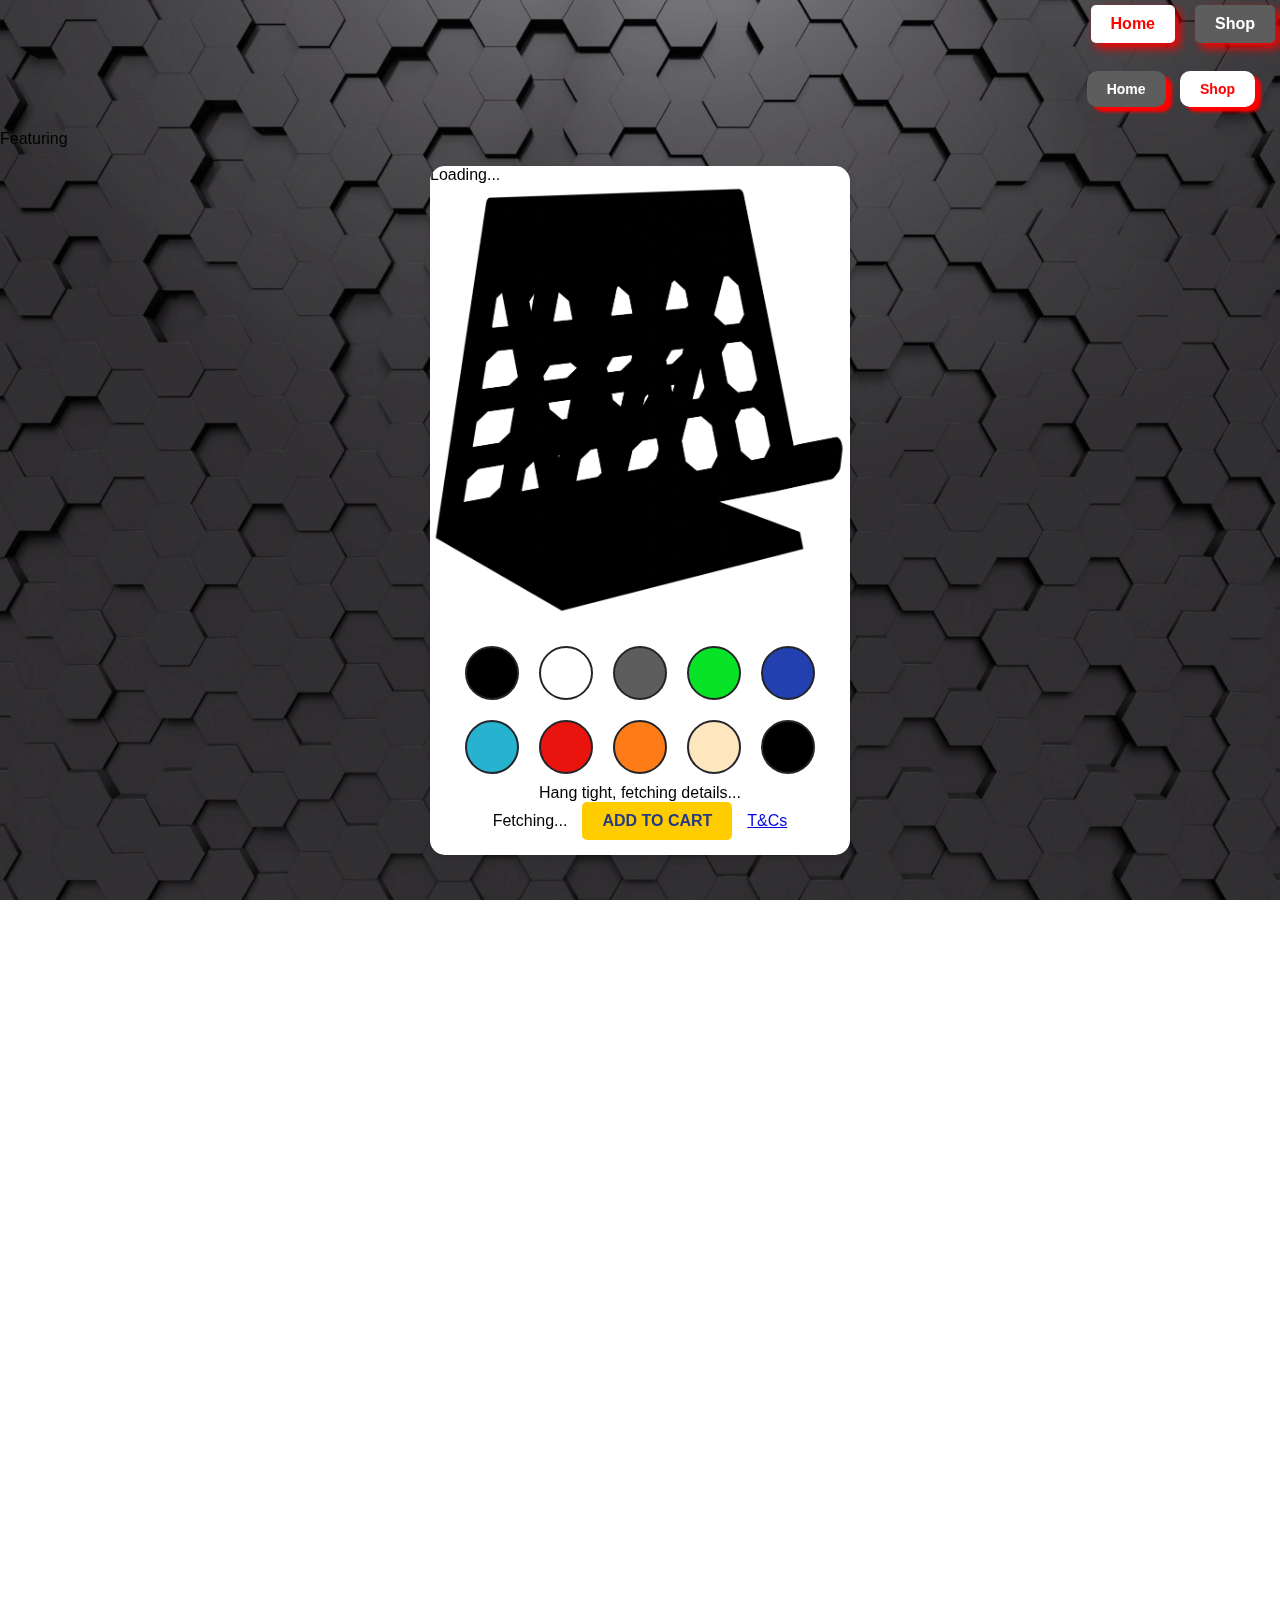
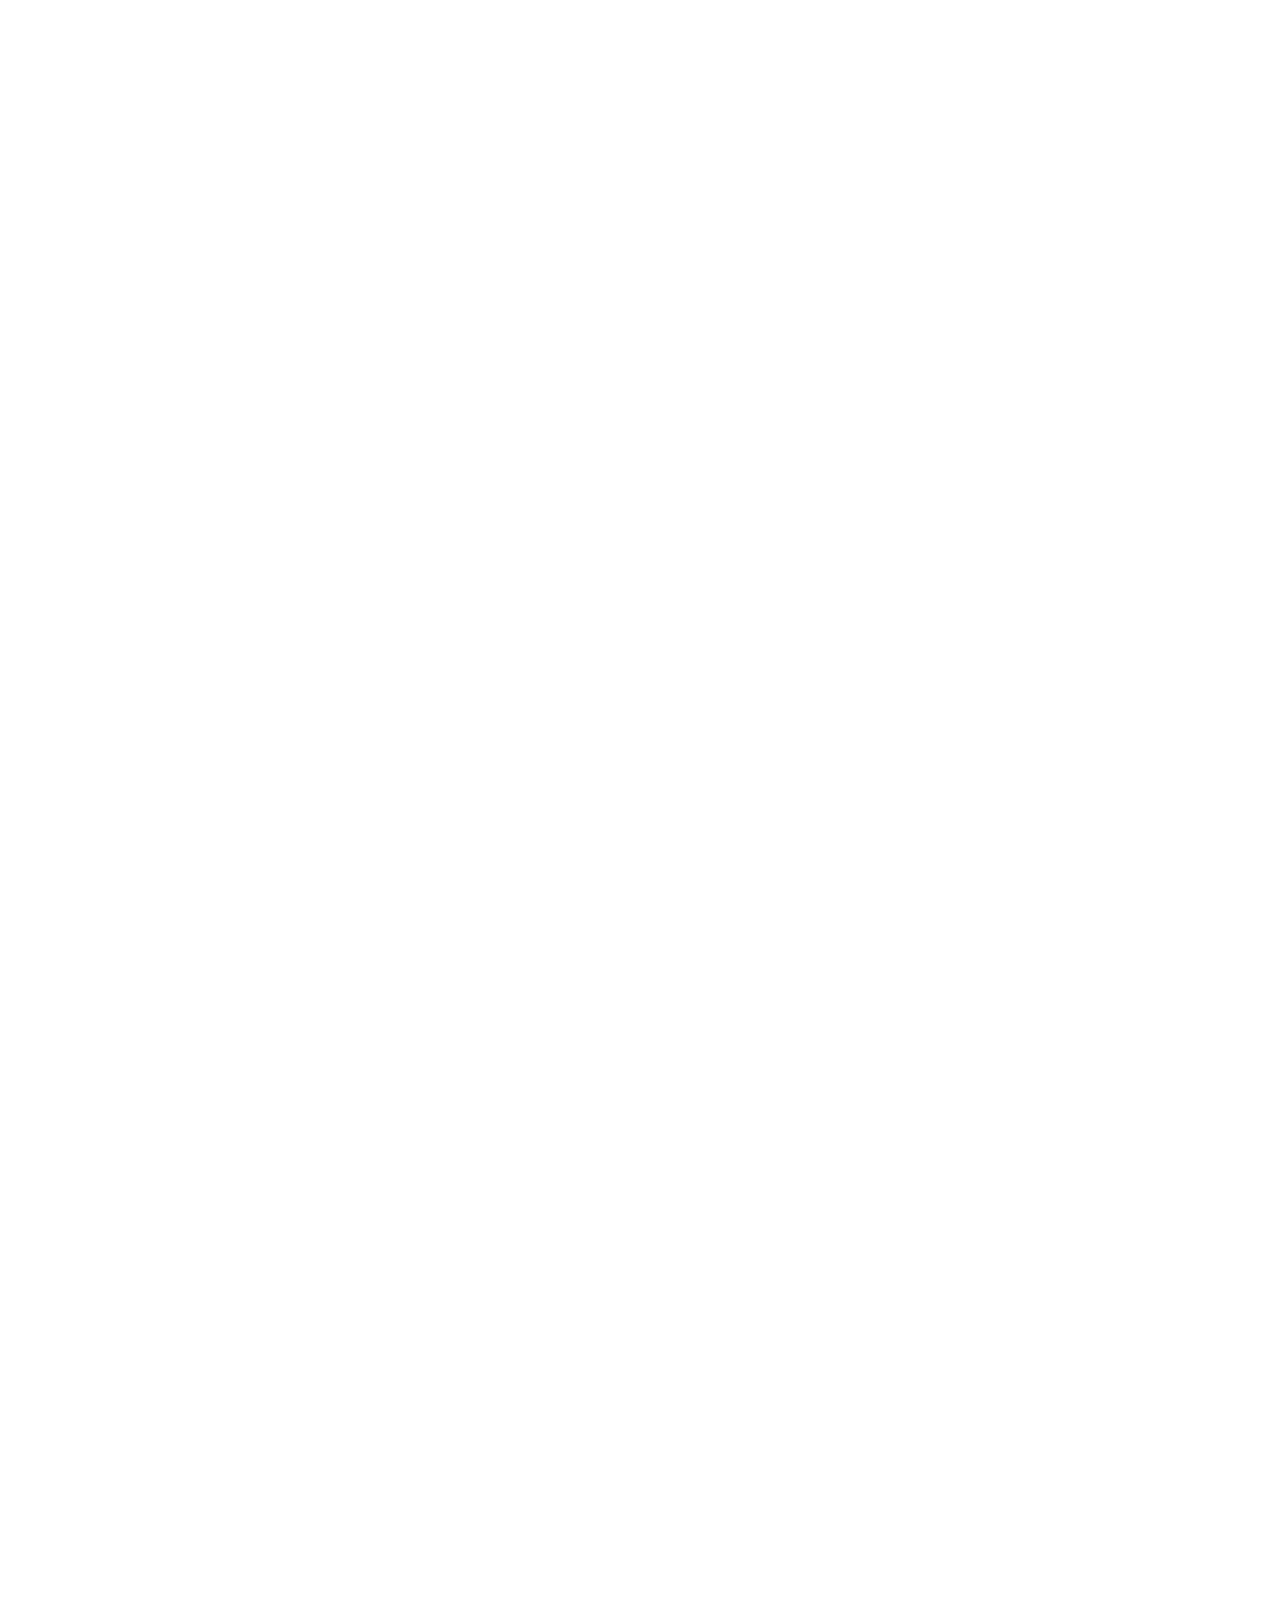
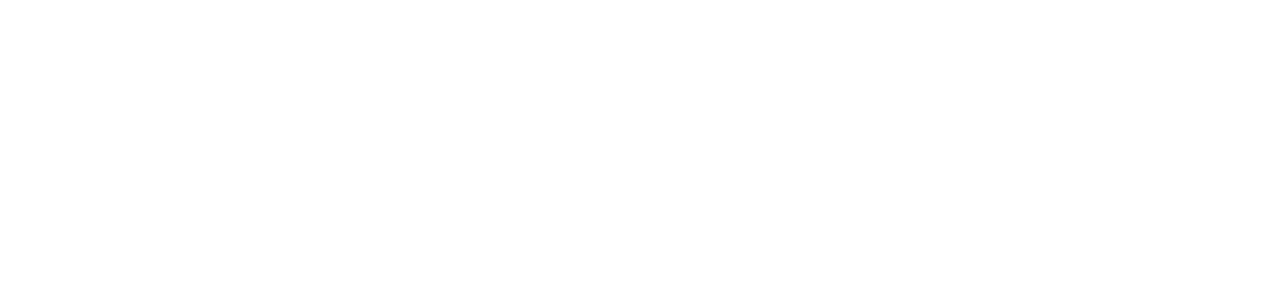
<file: index.html>
<!DOCTYPE html>
<html>

<head>
  <meta charset="utf-8">
  <title>Shop | Dónal Ó Gaora</title>
  <script async src="https://www.googletagmanager.com/gtag/js?id=G-5T6LYNY6K9"></script>
  <script>
    window.dataLayer = window.dataLayer || [];
    function gtag(){dataLayer.push(arguments);}
    gtag('js', new Date());
    gtag('config', 'G-5T6LYNY6K9');
  </script>
  <link href="style.css" rel="stylesheet" type="text/css" />
  <meta name="description" content="Explore Dónal Ó Gaora’s online shop">
  <meta name="keywords" content="Dónal Ó Gaora, donalogaora, online shop, email, PayPal, 3D prints, 3D printed, custom, postage, delivery">
  <meta name="author" content="Dónal Ó Gaora">
  <meta name="viewport" content="width=device-width, initial-scale=1.0">
  <meta property="og:title" content="Shop | Dónal Ó Gaora">
  <meta property="og:description" content="Explore Dónal Ó Gaora’s online shop.">
  <meta property="og:image" content="https://shop.donalogaora.com/assets/dog.webp">
  <meta property="og:url" content="https://shop.donalogaora.com">
  <meta property="og:type" content="website">
  <meta name="twitter:card" content="summary_large_image">
  <meta name="twitter:title" content="Shop | Dónal Ó Gaora">
  <meta name="twitter:description" content="Find all of Dónal Ó Gaora’s 3D printed products in one place.">
  <meta name="twitter:image" content="https://shop.donalogaora.com/assets/dog.webp">
  <link rel="canonical" href="https://shop.donalogaora.com">
  <link rel="apple-touch-icon" sizes="180x180" href="/assets/favicon.ico/apple-touch-icon.png">
  <link rel="icon" type="image/png" sizes="32x32" href="assets/favicon.ico/favicon-32x32.png">
  <link rel="icon" type="image/png" sizes="16x16" href="assets/favicon.ico/favicon-16x16.png">
  <link rel="manifest" href="assets/favicon.ico/site.webmanifest">
  <link rel="icon" href="assets/favicon.ico/favicon.ico" type="image/x-icon">
</head>

<body>


  <div class="nav-wrapper">
    <ul class="nav-list">
      <li id="cart-nav-item" class="nav-item hidden">
        <a href="https://shop.donalogaora.com/checkout" class="nav-link">
          Cart (<span id="cart-count">0</span>)
        </a>
      </li>
      <li class="nav-item">
        <a href="https://shop.donalogaora.com" class="page-button">Shop</a>
      </li>
      <li class="nav-item">
        <a href="https://www.donalogaora.com" class="nav-link">Home</a>
      </li>
    </ul>
  </div>
  <br>
  
		<ul class="nav-bar">
			<li>
				<a href="https://www.donalogaora.com" class="page-current">Home</a>
			</li>
			<li>
				<a href="https://shop.donalogaora.com" class="page-other">Shop</a>
			</li>
			<li id="cart-nav-item" class="nav-item hidden">
				<a href="https://shop.donalogaora.com/checkout" class="page-other">
				Cart (<span id="cart-count">0</span>)
				</a>
			</li>
		</ul>
	  <br>
  
  
  <!--<page-title>Just Launched!</page-title>-->
  <page-title>Featuring</page-title>
  <br><br>
  <div class="shop-card" data-product-id="1A">
    <div class="shop-card-title" data-product-id="1A" data-field="product_name">Loading...</div>
    
    <div class="carousel">
      <img src="assets/shop/blank_universal_phone_stand.webp" alt="Phone Stand" class="shop-card-image">
    </div>

    <!-- Remove Color Button (hidden by default) -->
    <button class="remove-selection-btn" data-product-id="1A" style="display: none;">Remove Colour Selection</button>
	  
    <div class="shop-card-content">
      <div class="circle-container" data-product-id="1A">
        <!--Neutrals-->
	<div class="circle" style="background-color: #000000;" data-color="black"></div>
	<div class="circle" style="background-color: #ffffff;" data-color="white"></div>
	<div class="circle" style="background-color: #5d5d5d;" data-color="space_grey"></div>
	<!--
	<div class="circle" style="background-color: #8f949b;" data-color="grey"></div>
	<div class="circle" style="background-color: #e9e9e7;" data-color="clear"></div>
	<!--Cools-->
	<div class="circle" style="background-color: #08e327;" data-color="neon_green"></div>
  <!--
	<div class="circle" style="background-color: #1abc83;" data-color="sea_green"></div>
	-->
	<div class="circle" style="background-color: #2240af;" data-color="dark_blue"></div>
      </div>
      <div class="circle-container" data-product-id="1A">
	<div class="circle" style="background-color: #27b2d0;" data-color="sky_blue"></div>
	<!--
	<div class="circle" style="background-color: #603ba0;" data-color="purple">></div>
	<div class="circle" style="background-color: #f9b0bd;" data-color="pink"></div>
	<!--Warms-->
	<div class="circle" style="background-color: #ea140e;" data-color="red"></div>
	<div class="circle" style="background-color: #fd7c18;" data-color="orange"></div>
	<!--
	<div class="circle" style="background-color: #f6d701;" data-color="yellow"></div>
	<div class="circle" style="background-color: #9e6a4b;" data-color="brown"></div>
	<div class="circle" style="background-color: #b19870;" data-color="wood_colour"></div>
	-->
	<div class="circle" style="background-color: #fee7bf;" data-color="beige"></div>
	<div class="circle" style="background-color: #000000;" data-color="black_petg"></div>
      </div> 
    
      <div class="shop-card-description" data-product-id="1A" data-field="description">Hang tight, fetching details...</div>
      
      <div class="shop-price-and-button">
        <div class="shop-money-tag" data-product-id="1A" data-field="price">Fetching...</div>
        <button class="shop-order-button" data-product-id="1A">Add to cart</button>
        <a href="https://shop.donalogaora.com/terms-and-conditions" class="shop-tc-text" target="_blank" rel="noopener noreferrer">T&Cs</a>
      </div>
    </div>
  </div>
  <br><br><br>
  <page-title>New Product</page-title>
  <br><br>
  <!-- AquaDry Soap Cradle Section -->
  <div class="shop-card" data-product-id="2A">
    <div class="shop-card-title" data-product-id="2A" data-field="product_name">Loading...</div>
    
    <div class="carousel">
      <img src="assets/shop/blank_aquadry_soap_cradle.webp" alt="Soap Cradle" class="shop-card-image">
    </div>

    <!-- Remove Color Button (hidden by default) -->
    <button class="remove-selection-btn" data-product-id="2A" style="display: none;">Remove Colour Selection</button>
  
    <div class="shop-card-content">
      <div class="circle-container" data-product-id="2A">
        <!--Neutrals-->
	<div class="circle" style="background-color: #000000;" data-color="black"></div>
	<div class="circle" style="background-color: #ffffff;" data-color="white"></div>
	<div class="circle" style="background-color: #5d5d5d;" data-color="space_grey"></div>
	<!--
	<div class="circle" style="background-color: #8f949b;" data-color="grey"></div>
	<div class="circle" style="background-color: #e9e9e7;" data-color="clear"></div>
	<!--Cools-->
	<div class="circle" style="background-color: #08e327;" data-color="neon_green"></div>
  <!--
	<div class="circle" style="background-color: #1abc83;" data-color="sea_green"></div>
	-->
	<div class="circle" style="background-color: #2240af;" data-color="dark_blue"></div>
      </div>
      <div class="circle-container" data-product-id="2A">
	<div class="circle" style="background-color: #27b2d0;" data-color="sky_blue"></div>
	<!--
	<div class="circle" style="background-color: #603ba0;" data-color="purple">></div>
	<div class="circle" style="background-color: #f9b0bd;" data-color="pink"></div>
	<!--Warms-->
	<div class="circle" style="background-color: #ea140e;" data-color="red"></div>
	<div class="circle" style="background-color: #fd7c18;" data-color="orange"></div>
	<!--
	<div class="circle" style="background-color: #f6d701;" data-color="yellow"></div>
	<div class="circle" style="background-color: #9e6a4b;" data-color="brown"></div>
	<div class="circle" style="background-color: #b19870;" data-color="wood_colour"></div>
	-->
	<div class="circle" style="background-color: #fee7bf;" data-color="beige"></div>
      </div>
   
      <div class="shop-card-description" data-product-id="2A" data-field="description">Hang tight, fetching details...</div>
      
      <div class="shop-price-and-button">
        <div class="shop-money-tag" data-product-id="2A" data-field="price">Fetching...</div>
        <button class="shop-order-button" data-product-id="2A">Add to cart</button>
        <a href="https://shop.donalogaora.com/terms-and-conditions" class="shop-tc-text" target="_blank" rel="noopener noreferrer">T&Cs</a>
      </div>
    </div>
  </div>
  <br><br><br>
    <!-- AquaDry Soap Cradle Section -->
  <div class="shop-card" data-product-id="3A">
    <div class="shop-card-title" data-product-id="3A" data-field="product_name">Loading...</div>
    
    <div class="carousel">
      <img src="assets/shop/blank_securefit_hose-arm_clip_adapter_for_miele_wide_upholstery_nozzle.webp" alt="Soap Cradle" class="shop-card-image">
    </div>

    <!-- Remove Color Button (hidden by default) -->
    <button class="remove-selection-btn" data-product-id="3A" style="display: none;">Remove Colour Selection</button>
  
    <div class="shop-card-content">
      <div class="circle-container" data-product-id="3A">
        <!--Neutrals-->
	<div class="circle" style="background-color: #000000;" data-color="black"></div>
	<div class="circle" style="background-color: #ffffff;" data-color="white"></div>
	<div class="circle" style="background-color: #5d5d5d;" data-color="space_grey"></div>
	<!--
	<div class="circle" style="background-color: #8f949b;" data-color="grey"></div>
	<div class="circle" style="background-color: #e9e9e7;" data-color="clear"></div>
	<!--Cools-->
	<div class="circle" style="background-color: #08e327;" data-color="neon_green"></div>
  <!--
	<div class="circle" style="background-color: #1abc83;" data-color="sea_green"></div>
	-->
	<div class="circle" style="background-color: #2240af;" data-color="dark_blue"></div>
      </div>
      <div class="circle-container" data-product-id="3A">
	<div class="circle" style="background-color: #27b2d0;" data-color="sky_blue"></div>
	<!--
	<div class="circle" style="background-color: #603ba0;" data-color="purple">></div>
	<div class="circle" style="background-color: #f9b0bd;" data-color="pink"></div>
	<!--Warms-->
	<div class="circle" style="background-color: #ea140e;" data-color="red"></div>
	<div class="circle" style="background-color: #fd7c18;" data-color="orange"></div>
	<!--
	<div class="circle" style="background-color: #f6d701;" data-color="yellow"></div>
	<div class="circle" style="background-color: #9e6a4b;" data-color="brown"></div>
	<div class="circle" style="background-color: #b19870;" data-color="wood_colour"></div>
	-->
	<div class="circle" style="background-color: #fee7bf;" data-color="beige"></div>
      </div>  
  
      <div class="shop-card-description" data-product-id="3A" data-field="description">Hang tight, fetching details...</div>
      
      <div class="shop-price-and-button">
        <div class="shop-money-tag" data-product-id="3A" data-field="price">Fetching...</div>
        <button class="shop-order-button" data-product-id="3A">Add to cart</button>
        <a href="https://shop.donalogaora.com/terms-and-conditions" class="shop-tc-text" target="_blank" rel="noopener noreferrer">T&Cs</a>
      </div>
    </div>
  </div>
  <br><br><br>
  <page-title>Custom Orders</page-title>
  <br><br>
  <div class="shop-card_2">
      <div class="shop-card-title_2">
          Custom 3D Modeling
      </div>
      <img 
          src="assets/shop/custom_3d_modeling_preview.png" 
          alt="Custom 3D Printed Order Preview" 
          class="shop-card-image_2">
      <div class="shop-card-content_2">
          <div class="shop-price-and-button_2">
              <!-- Button for Quote Request -->
              <button 
                  class="shop-order-button_2" 
                  id="shop-order-button" 
                  onclick="window.location.href='mailto:shop@donalogaora.com?subject=Custom 3D Modeling Order Request'">
                  Get a Quote
              </button>
              <!-- Link to Terms and Conditions -->
              <a 
                  href="https://shop.donalogaora.com/terms-and-conditions" 
                  class="shop-tc-text_2" 
                  target="_blank" 
                  rel="noopener noreferrer">
                  T&Cs
              </a>
          </div>
          <!-- Fallback Option Below Quote & T&C Buttons -->
          <div class="shop-card-description">
              If the button doesn’t work, you can reach us through <strong>shop@donalogaora.com</strong>.
          </div>
      </div>
  </div>
  <br><br>
  <div class="shop-card_2">
      <div class="shop-card-title_2">
          Custom 3D Printing
      </div>
      <img 
          src="assets/shop/custom_3d_printing_preview.png" 
          alt="Custom 3D Printed Order Preview" 
          class="shop-card-image_2">
      <div class="shop-card-content_2">
          <div class="shop-price-and-button_2">
              <!-- Button for Quote Request -->
              <button 
                  class="shop-order-button_2" 
                  id="shop-order-button" 
                  onclick="window.location.href='mailto:shop@donalogaora.com?subject=Custom 3D Printing Order Request'">
                  Get a Quote
              </button>
              <!-- Link to Terms and Conditions -->
              <a 
                  href="https://shop.donalogaora.com/terms-and-conditions" 
                  class="shop-tc-text_2" 
                  target="_blank" 
                  rel="noopener noreferrer">
                  T&Cs
              </a>
          </div>
          <!-- Fallback Option Below Quote & T&C Buttons -->
          <div class="shop-card-description">
              If the button doesn’t work, you can reach us through <strong>shop@donalogaora.com</strong>.
          </div>
      </div>
  </div>
  <br><br><br><br><br><br>
  <tandcfooter>
     <span class="footer-text">shop.donalogaora.com </span>
        <a href="https://shop.donalogaora.com/terms-and-conditions" class="footer-tc-text" target="_blank" rel="noopener noreferrer">T&Cs</a><br>
     <span class="footer-text">© 2025 
        <a href="https://www.github.com/donalogaora" class="designer" target="_blank">Dónal Ó Gaora</a>. All Rights Reserved.
     </span><br>
     <span class="footer-text">Designed by 
        <a href="https://www.github.com/donalogaora" class="designer" target="_blank">Dónal Ó Gaora</a>
     </span>
  </tandcfooter>
  <script src="script.js"></script>
	<script type="application/ld+json">
	{
	  "@context": "https://schema.org",
	  "@type": "ItemList",
	  "itemListElement": [
	    {
	      "@type": "Product",
	      "name": "Universal Phone Stand",
	      "image": "https://shop.donalogaora.com/assets/shop/red_universal_phone_stand.webp",
	      "description": "3D Printed Stand for iPhones, iPads, Androids & Tablets – Supports Portrait & Landscape",
	      "sku": "1L",
	      "offers": {
	        "@type": "Offer",
	        "url": "https://shop.donalogaora.com",
	        "priceCurrency": "EUR",
	        "price": "6.95",
	        "availability": "https://schema.org/InStock"
	      }
	    },
	    {
	      "@type": "Product",
	      "name": "AquaDry Soap Cradle",
	      "image": "https://shop.donalogaora.com/assets/shop/white_aquadry_soap_cradle.webp",
	      "description": "Custom 3D printed soap cradle for easy drying.",
	      "sku": "2B",
	      "offers": {
	        "@type": "Offer",
	        "url": "https://shop.donalogaora.com",
	        "priceCurrency": "EUR",
	        "price": "9.95",
	        "availability": "https://schema.org/InStock"
	      }
	    }
	  ]
	}
	</script>
</body>

</html>
</file>
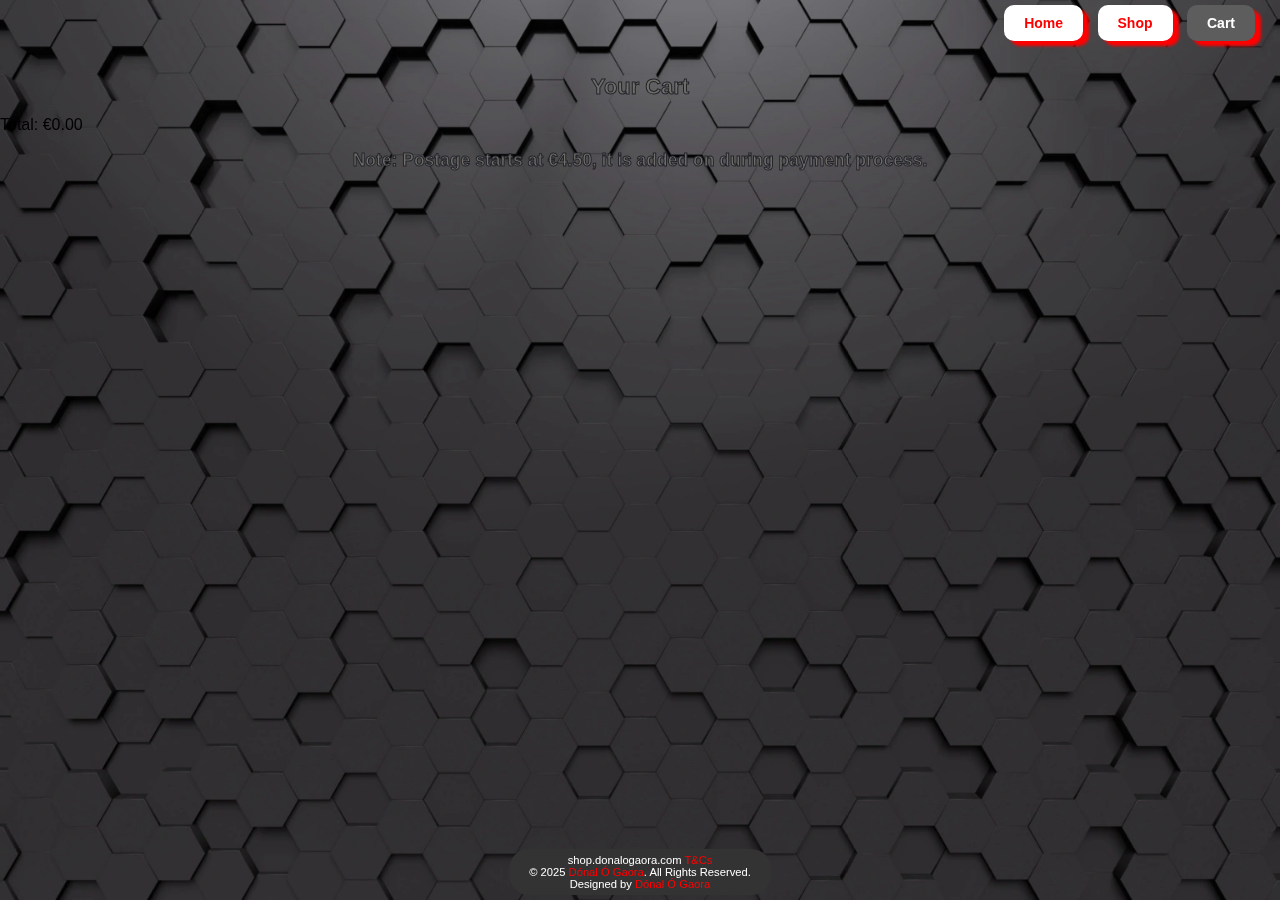
<file: checkout/index.html>
<!DOCTYPE html>
<html>
	<head>
		<meta charset="utf-8" />
		<title>Checkout | Dónal Ó Gaora</title>
		<script async src="https://www.googletagmanager.com/gtag/js?id=G-5T6LYNY6K9"></script>
		<script>
			window.dataLayer = window.dataLayer || [];
			function gtag(){dataLayer.push(arguments);}
			gtag('js', new Date());
			gtag('config', 'G-5T6LYNY6K9');
		</script>
		<meta name="description" content="Checkout any product from shop.donalogaora.com here!">
		<meta name="keywords" content="Dónal Ó Gaora, donalogaora, online shop, email, PayPal, 3D prints, 3D printed, custom, postage, delivery, cart, checkout">
		<meta name="author" content="Dónal Ó Gaora">
		<meta name="viewport" content="width=device-width, initial-scale=1.0">
		<meta property="og:title" content="Checkout | Dónal Ó Gaora">
		<meta property="og:description" content="Checkout any product from shop.donalogaora.com here!">
		<meta property="og:image" content="https://shop.donalogaora.com/assets/dog.webp">
		<meta property="og:url" content="https://shop.donalogaora.com/checkout">
		<meta property="og:type" content="website">
		<meta name="twitter:card" content="summary_large_image">
		<meta name="twitter:title" content="Checkout | Dónal Ó Gaora">
		<meta name="twitter:description" content="Checkout any product from shop.donalogaora.com here!">
		<meta name="twitter:image" content="https://shop.donalogaora.com/assets/dog.webp">
		<link rel="canonical" href="https://shop.donalogaora.com/checkout">
		<link rel="apple-touch-icon" sizes="180x180" href="assets/favicon.ico/apple-touch-icon.png" />
		<link rel="icon" type="image/png" sizes="32x32" href="../assets/favicon.ico/favicon-32x32.png" />
		<link rel="icon" type="image/png" sizes="16x16" href="../assets/favicon.ico/favicon-16x16.png" />
		<link rel="manifest" href="../assets/favicon.ico/site.webmanifest" />
		<link rel="icon" href="../assets/favicon.ico/favicon.ico" type="image/x-icon" />
		<link href="../style.css" rel="stylesheet" type="text/css" />
	</head>
	<body>
		<ul class="nav-bar">
			<li>
				<a href="https://home.donalogaora.com" class="page-other">Home</a>
			</li>
			<li>
				<a href="https://t2.donalogaora.com" class="page-other">Shop</a>
			</li>
			<li>
				<a href="https://t2.donalogaora.com/checkout" class="page-current">Cart</a>
			</li>
		</ul>
		<!--
		<ul class="nav-bar">
			<li>
				<a href="https://www.donalogaora.com" class="page-other">Home</a>
			</li>
			<li>
				<a href="https://shop.donalogaora.com" class="page-other">Shop</a>
			</li>
			<li>
				<a href="https://shop.donalogaora.com/checkout" class="page-current">Cart</a>
			</li>
		</ul>
		-->
		<br>
		<div class="box-wrapper-700">
			<script src="https://www.paypal.com/sdk/js?client-id=AQXn0djWlFNUVFdtyT8C650WfsHSAGDTfttNhrwoiGqFdCUy6nrPJHmFjGoJ__lwTN4WxbQNEGI1aUkX&currency=EUR"></script>
			<div class="cart">
				<h2 class="text-3-1">Your Cart</h2>
				<ul id="cart-items" class="cart-items product-description"></ul>
				<p class="text-3-4">Total: €<span>0.00</span></p>
				<p class="text-3-2">
					<strong>Note:</strong> Postage starts at €4.50, it is added on during payment process.
				</p>
			</div>
			<div id="paypal-button-container"></div>
			<script src="checkout.js"></script>
		</div>
		<div class="footer-spacer" aria-hidden="true"></div>
		<footer class="footer footer--tc">
			<span class="text-6">
				shop.donalogaora.com
				<a href="https://shop.donalogaora.com/terms-and-conditions" class="text-6-1" target="_blank">T&Cs</a>
			</span>
			<br>
			<span class="text-6">
				© 2025
				<a href="https://www.github.com/donalogaora" class="text-6-1" target="_blank">Dónal Ó Gaora</a>. All Rights Reserved.
			</span>
			<br>
			<span class="text-6">
				Designed by
				<a href="https://www.github.com/donalogaora" class="text-6-1" target="_blank">
				Dónal Ó Gaora
				</a>
			</span>
		</footer>
	</body>
</html>
</file>
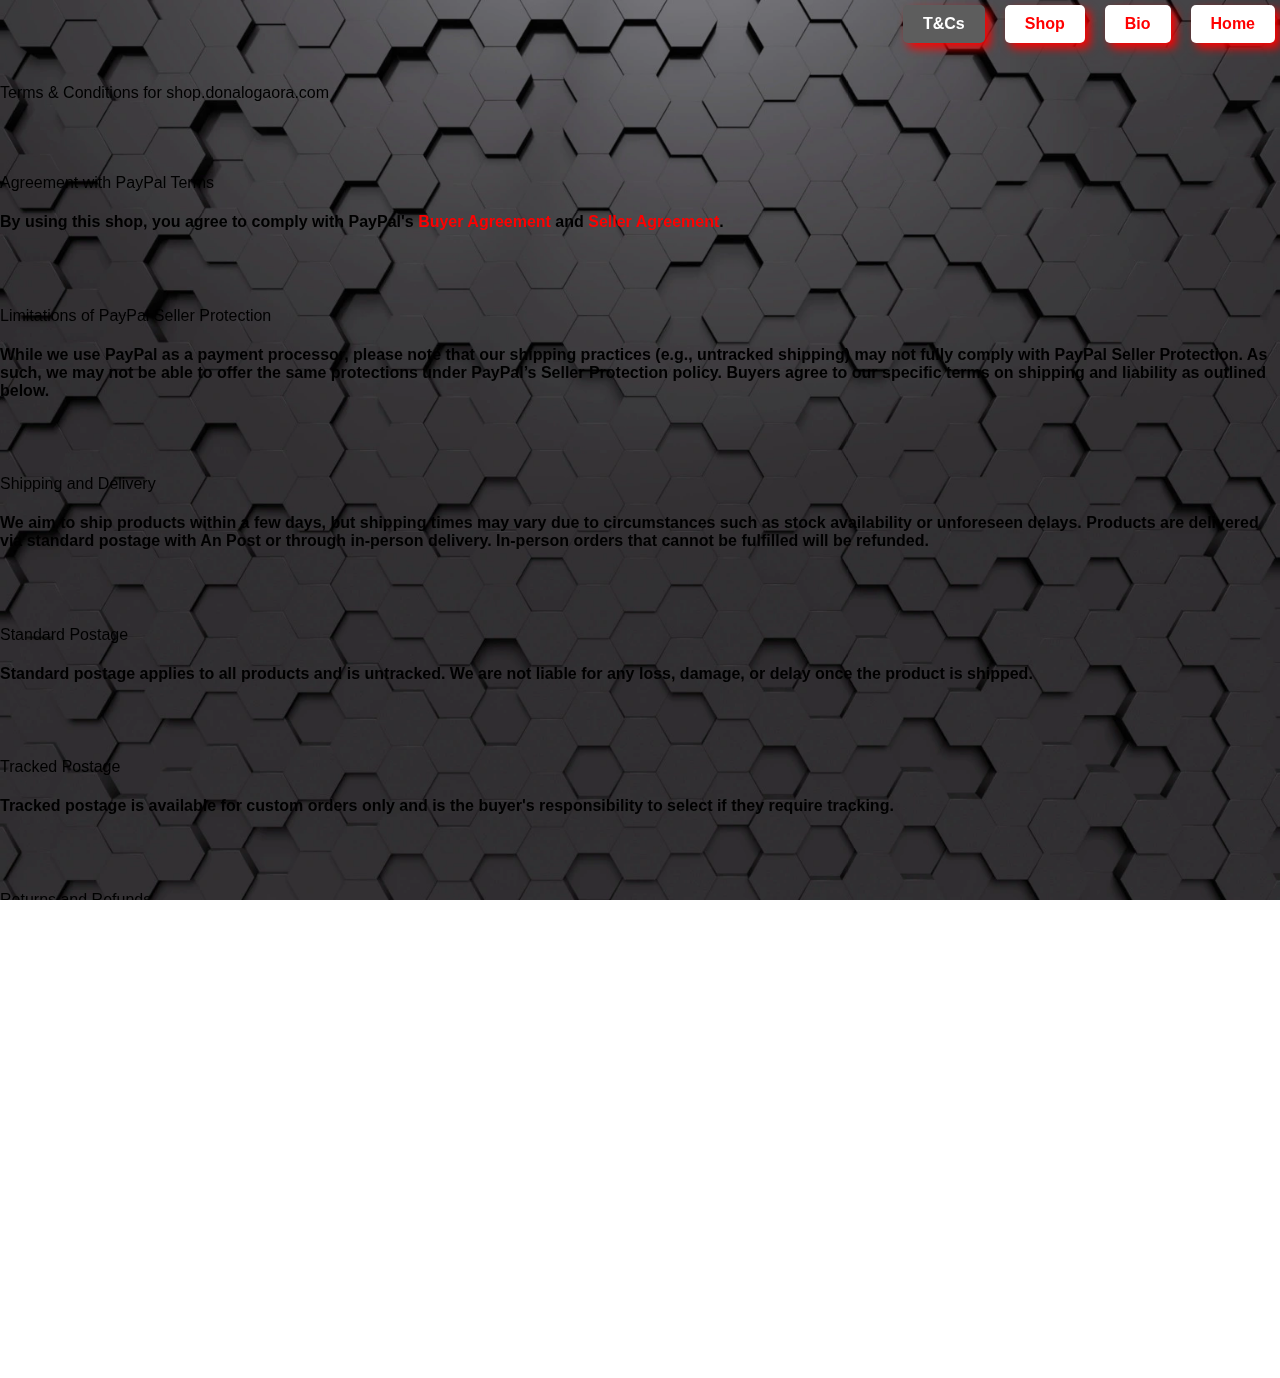
<file: terms-and-conditions/index.html>
<!DOCTYPE html>
<html>
<head>
  <meta charset="utf-8">
  <title>T&Cs | Dónal Ó Gaora</title>
  <script async src="https://www.googletagmanager.com/gtag/js?id=G-5T6LYNY6K9"></script>
  <script>
    window.dataLayer = window.dataLayer || [];
    function gtag(){dataLayer.push(arguments);}
    gtag('js', new Date());
    gtag('config', 'G-5T6LYNY6K9');
  </script>
  <link href="../../style.css" rel="stylesheet" type="text/css" />
  <meta name="description" content="Explore Dónal Ó Gaora’s online shop's terms and conditions">
  <meta name="keywords" content="Dónal Ó Gaora, donalogaora, online shop, email, PayPal, 3D prints, 3D printed, custom, postage, delivery, T&Cs, terms and conditions">
  <meta name="author" content="Dónal Ó Gaora">
  <meta name="viewport" content="width=device-width, initial-scale=1.0">
  <meta property="og:title" content="T&Cs | Dónal Ó Gaora">
  <meta property="og:description" content="Explore Dónal Ó Gaora’s online shop's terms and conditions.">
  <meta property="og:image" content="https://shop.donalogaora.com/assets/dog.webp">
  <meta property="og:url" content="https://shop.donalogaora.com/terms-and-conditions">
  <meta property="og:type" content="website">
  <meta name="twitter:card" content="summary_large_image">
  <meta name="twitter:title" content="T&Cs | Dónal Ó Gaora">
  <meta name="twitter:description" content="See all of shop.donalogaora.com's terms and conditions in one place.">
  <meta name="twitter:image" content="https://shop.donalogaora.com/assets/dog.webp">
  <link rel="canonical" href="https://shop.donalogaora.com/terms-and-conditions">
  <link rel="apple-touch-icon" sizes="180x180" href="/assets/favicon.ico/apple-touch-icon.png">
  <link rel="icon" type="image/png" sizes="32x32" href="/assets/favicon.ico/favicon-32x32.png">
  <link rel="icon" type="image/png" sizes="16x16" href="/assets/favicon.ico/favicon-16x16.png">
  <link rel="manifest" href="/assets/favicon.ico/site.webmanifest">
  <link rel="icon" href="/assets/favicon.ico/favicon.ico" type="image/x-icon">
</head>
<body>
  <div class="clearfix">
      <ul class="nav-list">
          <li>
              <a href="https://www.donalogaora.com" class="nav-link">Home</a>
          </li>
          <li>
              <a href="https://bio.donalogaora.com" class="nav-link">Bio</a>
          </li>
          <li>
              <a href="https://shop.donalogaora.com" class="nav-link">Shop</a>
          </li>
          <li>
              <a href="https://shop.donalogaora.com/terms-and-conditions" class="page-button">T&Cs</a>
          </li>
      </ul>
  </div>
  <br><br>
  <titles>Terms & Conditions for shop.donalogaora.com</titles>
  <br><br><br><br><br>
  <titles>Agreement with PayPal Terms</titles>
  <h4>By using this shop, you agree to comply with PayPal's <a href="https://www.paypal.com/ie/legalhub/paypal/useragreement-full#11" target="_blank" class="t7c-links">Buyer Agreement</a> and <a href="https://www.paypal.com/ie/legalhub/paypal/useragreement-full#11" target="_blank" class="t7c-links">Seller Agreement</a>.</h4>
  <br><br><br>
  <titles>Limitations of PayPal Seller Protection</titles>
  <br>
  <h4>While we use PayPal as a payment processor, please note that our shipping practices (e.g., untracked shipping) may not fully comply with PayPal Seller Protection. As such, we may not be able to offer the same protections under PayPal’s Seller Protection policy. Buyers agree to our specific terms on shipping and liability as outlined below.</h4>
  <br><br><br>
  <titles>Shipping and Delivery</titles>
  <br>
  <h4>We aim to ship products within a few days, but shipping times may vary due to circumstances such as stock availability or unforeseen delays. Products are delivered via standard postage with An Post or through in-person delivery. In-person orders that cannot be fulfilled will be refunded.</h4>
  <br><br><br>
  <titles>Standard Postage</titles>
  <br>
  <h4>Standard postage applies to all products and is untracked. We are not liable for any loss, damage, or delay once the product is shipped.</h4>
  <br><br><br>
  <titles>Tracked Postage</titles>
  <br>
  <h4>Tracked postage is available for custom orders only and is the buyer's responsibility to select if they require tracking.</h4>
  <br><br><br>
  <titles>Returns and Refunds</titles>
  <br>
  <h4>All products are non-returnable except in cases of defects, damage upon arrival, or other significant issues. Refunds will only be processed under these conditions, and customers must provide adequate documentation of the issue.</h4>
  <br><br><br>
  <titles>Copyright</titles>
  <br>
  <h4>All products and designs sold on this shop are created by Dónal Ó Gaora, and all design rights are reserved.</h4>
  <br><br><br>
  <titles>Contact Us</titles>
  <br>
  <h4>If you have any questions or concerns, please contact us at <a href="mailto:shop@donalogaora.com" class="t7c-links">shop@donalogaora.com</a>.</h4>
  <br><br><br><br>
  <tandcfooter>
     <span class="footer-text">shop.donalogaora.com </span>
        <a href="https://shop.donalogaora.com/terms-and-conditions" class="footer-tc-text" target="_blank" rel="noopener noreferrer">T&Cs</a><br>
     <span class="footer-text">© 2025 
        <a href="https://www.github.com/donalogaora" class="designer" target="_blank">Dónal Ó Gaora</a>. All Rights Reserved.
     </span><br>
     <span class="footer-text">Designed by 
        <a href="https://www.github.com/donalogaora" class="designer" target="_blank">Dónal Ó Gaora</a>
     </span>
  </tandcfooter>
  <script src="/script.js"></script> 
</body>
</html>
</file>
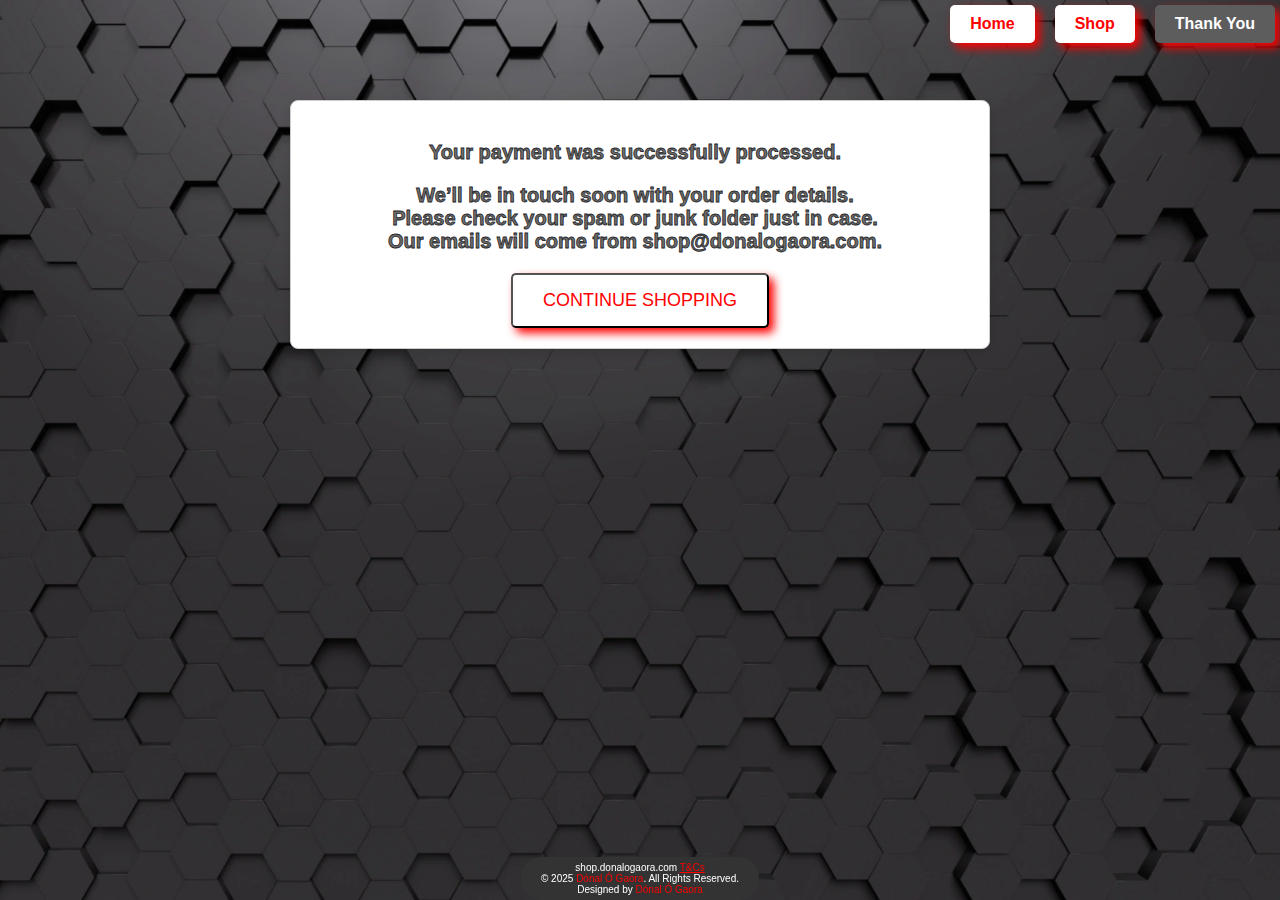
<file: checkout/thank-you/index.html>
<!DOCTYPE html>
<html lang="en">
  <head>
    <meta charset="UTF-8" />
    <title>Thank You | Dónal Ó Gaora</title>
    <script async src="https://www.googletagmanager.com/gtag/js?id=G-5T6LYNY6K9"></script>
    <script>
      window.dataLayer = window.dataLayer || [];
      function gtag(){dataLayer.push(arguments);}
      gtag('js', new Date());
      gtag('config', 'G-5T6LYNY6K9');
    </script>
    <meta name="description" content="Thanks for your purchase, here are the next steps">
    <meta name="keywords" content="Dónal Ó Gaora, donalogaora, online shop, email, PayPal, 3D prints, 3D printed, custom, postage, delivery, cart, checkout, thanks, next steps">
    <meta name="author" content="Dónal Ó Gaora">
    <meta name="viewport" content="width=device-width, initial-scale=1.0">
    <meta property="og:title" content="Thank You | Dónal Ó Gaora">
    <meta property="og:description" content="Thanks for your purchase, here are the next steps.">
    <meta property="og:image" content="https://shop.donalogaora.com/assets/dog.webp">
    <meta property="og:url" content="https://shop.donalogaora.com/checkout/thank-you">
    <meta property="og:type" content="website">
    <meta name="twitter:card" content="summary_large_image">
    <meta name="twitter:title" content="Thank You | Dónal Ó Gaora">
    <meta name="twitter:description" content="Thanks for your purchase, here are the next steps.">
    <meta name="twitter:image" content="https://shop.donalogaora.com/assets/dog.webp">
    <link rel="canonical" href="https://shop.donalogaora.com/checkout/thank-you">
    <link rel="apple-touch-icon" sizes="180x180" href="../../assets/favicon.ico/apple-touch-icon.png" />
    <link rel="icon" type="image/png" sizes="32x32" href="../../assets/favicon.ico/favicon-32x32.png" />
    <link rel="icon" type="image/png" sizes="16x16" href="../../assets/favicon.ico/favicon-16x16.png" />
    <link rel="manifest" href="../../assets/favicon.ico/site.webmanifest" />
    <link rel="icon" href="../../assets/favicon.ico/favicon.ico" type="image/x-icon" />
    <style>
      html, body {
        margin: 0;
        padding: 0;
        font-family: Arial, sans-serif;
        min-height: 100vh;
      }
      body {
        background-image: url(../../assets/background.webp);
        background-repeat: no-repeat;
        background-position: right top;
        background-attachment: fixed;
        background-size: cover;
        /*padding: 20px;
        max-width: 700px;
        margin: auto;*/
      }
      .box-wrapper-700 {
        max-width: 700px;
        margin: auto;
      }
      .cart {
        border: 1px solid #ccc;
        border-radius: 8px;
        padding: 20px;
        margin-bottom: 20px;
        background-color: white; /* Make cart box solid white */
        box-shadow: 0 4px 8px rgba(0,0,0,0.1); /* Optional: nicer visual */
      }
      ul {
        list-style: none;
        padding-left: 0;
      }
      li {
        display: flex;
        align-items: center;
        margin-bottom: 16px;
      }
      li img {
        width: 60px;
        height: auto;
        margin-right: 12px;
        border-radius: 4px;
      }
      .item-details {
        flex: 1;
      }
      .remove-btn {
        background: #c62828;
        color: white; !important;
        border: none;
        padding: 6px 10px;
        border-radius: 4px;
        cursor: pointer;
        font-size: 12px;
        margin-left: 12px;
        height: 32px;
        -webkit-text-stroke: 0; /* REMOVE any stroke */
        text-stroke: 0; 
      }
      .empty-message {
        text-align: center;
        padding: 40px;
      }
      #paypal-button-container {
        margin-top: 20px;
      }
      tandc-text {
        color: white;
        text-align: center;
        font-family: "Arial Black", sans-serif;
        font-size: 12px;
        padding: 15px;
        max-width: 90%; /* Ensures the text doesn't span the entire width */
        margin: 0 auto; /* Centers the text block within the container */
      }
      .tandc-text-bold {
        color: white;
        text-align: center;
        font-family: "Arial Black", sans-serif;
        font-size: 12px;
        padding: 15px;
        max-width: 90%; /* Ensures the text doesn't span the entire width */
        margin: 0 auto; /* Centers the text block within the container */
        font-weight: bold; /* Ensures the text is bold */
      }
      /* Adjust padding for mobile screens */
      @media (max-width: 600px) {
        tandc-text, tandc-text-bold {
          padding: 10px;  /* Smaller padding for phone screens */
        }
      }
      tandcfooter {
        color: white;
        text-align: center;
        font-family: "Arial", sans-serif;
        font-size: 10px;
        position: fixed;
        bottom: 0;
        left: 50%;
        transform: translateX(-50%);
        background-color: #333333; /* Background color */
        border-radius: 20px; /* Rounded corners for an oval effect */
        padding: 5px 20px; /* Adds padding around the text */
        display: inline-block; /* Ensure the background wraps only around the text */
        white-space: nowrap; /* Prevent wrapping inside the footer */
        max-width: 90%; /* Prevent the footer from stretching too wide */
        box-sizing: border-box; /* Include padding in the width calculation */
      }
      /* Text and link styles for T&C and designer name */
      .footer-tc-text, .designer {
        color: red; /* Text color for both */
        padding: 0; /* Remove padding */
        display: inline; /* Display text inline to remove extra space */
        text-align: center; /* Center the text inside the inline-block */
        margin: 0; /* Ensure no margin between elements */
        background-color: transparent; /* Remove the background color */
      }
      .designer {
        text-decoration: none;
      }    
      /* Ensure no extra space between inline-block elements */
      footer {
        font-size: 0; /* Eliminate gaps between inline-block elements */
      }
      
      footer .footer-text, footer .footer-tc-text, footer .designer {
        font-size: 10px; /* Reset font size for elements to desired size */
      }
      /* Style the T&C link */
      footer a.footer-tc-text {
        text-decoration: none; /* Remove underline */
        color: inherit; /* Ensure the link color is inherited */
      }
      /* Hover effect on T&C text */
      .footer-tc-text:hover {
        color: #24252b; /* Color change on hover */
      }
      /* Shop T&C Text Style */
      .shop-tc-text {
        font-size: 20px; /* Adjusted size to 20px */
        font-weight: bold; /* Bold text */
        color: red; /* Transparent fill color */
        text-decoration: underline; /* Add underline */
        cursor: pointer; /* Pointer cursor to indicate it's clickable */
        padding-left: 10px; /* Space between "Order" and "T&C" */
      }
      /* Hover effect for Shop T&C text */
      .shop-tc-text:hover {
        color: #24252b; /* Color change on hover */
      }
      /* Links style */
      .t7c-links {
        color: red; /* Set the link text color to red */
        text-decoration: none; /* Remove underline */
      }
      .t7c-links:visited {
        color: red; /* Set visited links to red as well */
      }
      .t7c-links:hover {
        text-decoration: underline; /* Add underline on hover */
      }
      /* Responsive Design for Mobile */
      @media screen and (max-width: 500px) {
        page-title {
          font-size: 48px;
        }
        titles {
          font-size: 16px;
        }
        tandcfooter {
          font-size: 10px;
        }
      }
      .main-content {
        max-width: 700px;
        margin: auto;
        padding: 20px;
      }
      /* Ensure all nav items use consistent layout */
      .nav-list {
        display: flex;
        flex-direction: row-reverse;
        list-style: none;
        padding: 0;
        margin: 0;
        gap: 10px;
        align-items: center;
      }
      
      .nav-list li {
        display: inline-block;
      }
      
      .nav-item {
        display: flex;
        align-items: center;
      }
      
      .nav-link, .page-button {
        display: block;
        color: red;
        text-align: center;
        padding: 0.625rem 1.25rem; /* Proportional padding */
        text-decoration: none;
        border-radius: 0.3125rem; /* Rounded corners */
        box-shadow: 0.3125rem 0.3125rem 0.625rem red; /* Responsive shadow */
        background-color: white;
        font-weight: bold;
        margin: 0.3125rem; /* Responsive margin */
      }
      
      .page-button {
        background-color: #5d5d5d;
        color: #ffffff;
      }
      
      .nav-link:hover {
        background-color: red;
        color: white;
        box-shadow: 0.3125rem 0.3125rem 0.9375rem white; /* Adjusted shadow for hover */
      }
      
      @media screen and (max-width: 1024px) {
        .nav-link, .page-button {
          font-size: 0.875rem; /* Slightly smaller for tablets */
          padding: 0.5rem 1rem; 
        }
      }
      
      @media screen and (max-width: 500px) {
        .nav-link, .page-button {
          font-size: 0.75rem; /* Smaller for phones */
          padding: 0.375rem 0.75rem; 
        }
      }
      .cart-header {
        font-size: 24px; /* Text size */
        font-weight: bold; /* Bold text */
        color: #6e6d68; /* Transparent fill color */
        -webkit-text-stroke: 1px #24252b; /* Outline effect */
        margin: 10px 0; /* Space around the title */
        text-align: center;
      }
        }
      /* Description below title */
     .product-description {
        font-weight: bold;
        font-size: 15px; /* Text size */
        /*font-weight: bold; /* Bold text */
        color: #6e6d68; /* Transparent fill color */
        -webkit-text-stroke: 0.7px #24252b; /* Outline effect */
        margin: 5px 0; /* Space around the title */
      }


      .product-description-bold {
        font-weight: bold;
        font-size: 18px; /* Text size */
        /*font-weight: bold; /* Bold text */
        color: #6e6d68; /* Transparent fill color */
        -webkit-text-stroke: 1px #24252b; /* Outline effect */
        margin: 10px 0; /* Space around the title */
      }
      
      /* Total styling */
      .cart-total-label {
        font-size: 20px; /* Adjusted size to 20px */
        font-weight: bold !important; /* Force bold text */
        color: #6e6d68; /* Transparent fill color */
        -webkit-text-stroke: 0.8px #24252b; /* Outline effect */
        margin-right: 10px; /* Control spacing between price and button */
        text-align: center;
      }
      .cart-postage-label {
        font-size: 15px; /* Adjusted size to 20px */
        font-weight: bold !important; /* Force bold text */
        color: #6e6d68; /* Transparent fill color */
        -webkit-text-stroke: 0.7px #24252b; /* Outline effect */
        margin-right: 10px; /* Control spacing between price and button */
        text-align: center;
      }
      .clearfix {
        display: flex;
        justify-content: flex-end;
        padding: 20px;
      }
    </style>
  </head>
  <body>
    <div class="nav-wrapper">
      <ul class="nav-list">
        <li class="nav-item">
          <a href="https://shop.donalogaora.com/checkout/thank-you" class="page-button">Thank You</a>
        </li>
        <li class="nav-item">
          <a href="https://shop.donalogaora.com" class="nav-link">Shop</a>
        </li>
        <li class="nav-item">
          <a href="https://www.donalogaora.com" class="nav-link">Home</a>
        </li>
      </ul>
    </div>
    <br><br>
    <div class="box-wrapper-700">
      <div class="cart">
        <script>
          function getQueryParam(param) {
            const params = new URLSearchParams(window.location.search);
            return params.get(param);
          }
        
          const name = getQueryParam('name') || 'Customer';
          const thankYouMessage = document.createElement('p');
          thankYouMessage.textContent = `Thank you, ${name}, for your order!`;
          document.body.insertBefore(thankYouMessage, document.querySelector('a'));
        </script>
        <p class="cart-total-label">Your payment was successfully processed.</p>
        <p class="cart-total-label">We’ll be in touch soon with your order details.<br>Please check your spam or junk folder just in case.<br>Our emails will come from <strong>shop@donalogaora.com</strong>.
        </p>        
        <div style="text-align: center; margin-top: 20px;">      
          <button type="button" onclick="window.location.href='https://shop.donalogaora.com'" 
            style="
                padding: 15px 30px;
                font-size: 18px;
                font-family: 'Arial Black', sans-serif;
                color: red;
                background-color: white;
                text-transform: uppercase;
                text-decoration: none;
                border-radius: 5px;
                box-shadow: 5px 5px 10px red;
                cursor: pointer;
                transition: background-color 0.3s ease, box-shadow 0.3s ease;
                display: inline-block;
            "
            onmouseover="this.style.backgroundColor='red'; this.style.color='white'; this.style.boxShadow='5px 5px 15px white';"
            onmouseout="this.style.backgroundColor='white'; this.style.color='red'; this.style.boxShadow='5px 5px 10px red';">
            Continue Shopping
          </button>
        </div>
      </div>
      <br><br><br><br><br><br>
      <tandcfooter>
         <span class="footer-text">shop.donalogaora.com </span>
            <a href="https://shop.donalogaora.com/terms-and-conditions" class="footer-tc-text" target="_blank" rel="noopener noreferrer">T&Cs</a><br>
         <span class="footer-text">© 2025 
            <a href="https://www.github.com/donalogaora" class="designer" target="_blank">Dónal Ó Gaora</a>. All Rights Reserved.
         </span><br>
         <span class="footer-text">Designed by 
            <a href="https://www.github.com/donalogaora" class="designer" target="_blank">Dónal Ó Gaora</a>
         </span>
      </tandcfooter>
    </div>
  </body>
</html>
</file>
<file: style.css>
/* Text and link styles for T&C and designer name */
.footer-tc-text, .designer {
  color: red; /* Text color for both */
  padding: 0; /* Remove padding */
  display: inline; /* Display text inline to remove extra space */
  text-align: center; /* Center the text inside the inline-block */
  margin: 0; /* Ensure no margin between elements */
  background-color: transparent; /* Remove the background color */
}

.designer {
  text-decoration: none;
}

/* Ensure no extra space between inline-block elements */
footer {
  font-size: 0; /* Eliminate gaps between inline-block elements */
}

footer .footer-text, footer .footer-tc-text, footer .designer {
  font-size: 10px; /* Reset font size for elements to desired size */
}

/* Style the T&C link */
footer a.footer-tc-text {
  text-decoration: none; /* Remove underline */
  color: inherit; /* Ensure the link color is inherited */
}

/* Hover effect on T&C text */
.footer-tc-text:hover {
  color: #24252b; /* Color change on hover */
}

/* Links style */
.t7c-links {
  color: red; /* Set the link text color to red */
  text-decoration: none; /* Remove underline */
}

.t7c-links:visited {
  color: red; /* Set visited links to red as well */
}

.t7c-links:hover {
  text-decoration: underline; /* Add underline on hover */
}

apaypal-form {
  text-align: center;
  align-items: center;
}

colour-table {
  color: white;
  text-align: center;
  font-family: "Arial Black", sans-serif;
  font-size: 12px;
}

.image-row {
  display: flex;
  flex-wrap: wrap;
  justify-content: center; /* Center the items in the flex container */
  align-items: center;
  gap: 15px; /* Space between images */
  width: 100%; /* Ensure the row takes full width */
  max-width: 100%; /* Ensure the row is capped to 100% of the parent */
  margin: 0 auto; /* Center the row within its parent */
}

.image-row img {
  width: 25%; /* Increase width for larger screens */
  max-width: 250px; /* Allow images to grow larger */
  height: auto;
  border-radius: 50%; /* Fully rounded corners */
  margin: 0; /* Remove any default margin */
}

/* Responsive Design for Tablets */
@media screen and (max-width: 1024px) {
  .image-row img {
    width: 30%;  /* Medium size for tablets */
    max-width: 150px;
    border-radius: 50%; /* Ensure fully rounded corners */
  }
}

/* Responsive Design for Mobile */
@media screen and (max-width: 500px) {
  .image-row img {
    width: 50%;  /* Increase size for mobile */
    max-width: 120px; /* Adjust max size for mobile */
    border-radius: 50%; /* Fully rounded corners */
  }
  
  page-title {
    font-size: 48px;
  }
  
  titles {
    font-size: 16px;
  }
  
  tandcfooter {
    font-size: 10px;
  }
}

/* Clearfix */
.clearfix::after {
  content: "";
  clear: both;
  display: table;
}

/* Ensure all nav items use consistent layout */
.nav-list {
  display: flex;
  flex-direction: row-reverse;
  list-style: none;
  padding: 0;
  margin: 0;
  gap: 10px;
  align-items: center;
}

.nav-list li {
  display: inline-block;
}

.nav-item {
  display: flex;
  align-items: center;
}

.nav-link, .page-button {
  display: block;
  color: red;
  text-align: center;
  padding: 0.625rem 1.25rem; /* Proportional padding */
  text-decoration: none;
  border-radius: 0.3125rem; /* Rounded corners */
  box-shadow: 0.3125rem 0.3125rem 0.625rem red; /* Responsive shadow */
  background-color: white;
  font-weight: bold;
  margin: 0.3125rem; /* Responsive margin */
}

.page-button {
  background-color: #5d5d5d;
  color: #ffffff;
}

.nav-link:hover {
  background-color: red;
  color: white;
  box-shadow: 0.3125rem 0.3125rem 0.9375rem white; /* Adjusted shadow for hover */
}

@media screen and (max-width: 1024px) {
  .nav-link, .page-button {
    font-size: 0.875rem; /* Slightly smaller for tablets */
    padding: 0.5rem 1rem; 
  }
}

@media screen and (max-width: 500px) {
  .nav-link, .page-button {
    font-size: 0.75rem; /* Smaller for phones */
    padding: 0.375rem 0.75rem; 
  }
}

.link-container {
  display: inline-block; /* Allow the link and cost to be inline */
  text-align: left; /* Align text to the left within the container */
  width: 300px; /* Set a fixed width for alignment */
  margin: 0 auto; /* Center the container */
  text-align: center;
}


/* Shop Stuff */
.shop-card {
    width: 420px; /* Fixed width */
    background-color: #ffffff; /* White background */
    border-radius: 15px; /* Rounded corners */
    box-shadow: 0 4px 6px rgba(0, 0, 0, 0.1); /* Subtle shadow */
    overflow: hidden;
    display: flex;
    flex-direction: column;
    margin: 0 auto; /* Center the card horizontally */
    position: relative;
}

.shop-card-content {
    display: flex;
    flex-direction: column;
    justify-content: center;
    align-items: center;
    padding: 15px;
    height: 70%; /* Content takes up the remaining card height */
}

.shop-price-and-button {
    display: flex;
    justify-content: center; /* Center the items horizontally */
    align-items: center; /* Center the items vertically */
    width: 100%; /* Full width of the container */
    gap: 15px; /* Space between the price and button */
}

.shop-order-button, .soap-order-button {
    padding: 10px 20px; /* Adjust button padding */
    background-color: #ffcc00; /* Button background color */
    color: #253b80; /* Button text color */
    border: none; /* Remove border */
    border-radius: 5px; /* Rounded button corners */
    cursor: pointer;
    font-size: 16px;
    text-transform: uppercase;
    font-weight: bold !important; /* Force bold text */
}

.shop-order-button:hover {
    background-color: #5d5d5d; /* Button hover color */
}

.soap-order-button:hover {
    background-color: #5d5d5d; /* Button hover color */
}

.circle-container { 
    display: flex;
    justify-content: space-evenly; /* Space out the circles evenly */
    width: 100%; /* Full width of container */
    padding: 10px; /* Add padding */
}

/* Circles for Second Box */
.circle { 
    width: 50px; /* Set the size of the circle */
    height: 50px; /* Set the size of the circle */
    border-radius: 50%; /* Make them circular */
    border: 2px solid #24252b; /* Border for unselected circles */
    transition: border-color 0.3s; /* Smooth transition on hover/selection */
    cursor: pointer; /* Make the cursor pointer on hover */
}

.circle-break {
  flex-basis: 100%;             /* Take full row */
  height: 0;                    /* No vertical space */
  margin: 0;                    /* No unintended spacing */
  padding: 0;
}

.shop-card_2 {
    width: 420px; /* Fixed width */
    background-color: #ffffff; /* White background */
    border-radius: 15px; /* Rounded corners */
    box-shadow: 0 4px 6px rgba(0, 0, 0, 0.1); /* Subtle shadow */
    overflow: hidden;
    display: flex;
    flex-direction: column;
    margin: 0 auto; /* Add spacing between cards */
    position: relative;
}

/* Shop Card Title for Second Box */
.shop-card-title_2 {
    font-size: 24px; /* Text size */
    font-weight: bold; /* Bold text */
    color: #6e6d68; /* Transparent fill color */
    -webkit-text-stroke: 1px #24252b; /* Outline effect */
    text-align: center; /* Center the text horizontally */
    margin: 10px 0; /* Add more spacing around the title */
}

/* Shop Card Image for Second Box */
.shop-card-image_2 {
    width: 100%; /* Adjust image to fit card width */
    height: auto; /* Automatically adjust height based on width */
    object-fit: cover; /* Ensure proper scaling */
}

/* Shop Card Content for Second Box */
.shop-card-content_2 {
    display: flex;
    flex-direction: column;
    justify-content: center;
    align-items: center;
    padding: 15px; /* Add more padding for spacing */
    height: auto; /* Adjust content height dynamically */
}

/* Money Tag for Second Box */
.shop-money-tag_2 {
    font-size: 20px; /* Adjusted size to 20px */
    font-weight: bold; /* Bold text */
    color: #6e6d68; /* Transparent fill color */
    -webkit-text-stroke: 1px #24252b; /* Outline effect */
    /*text-transform: uppercase;*/ /* Uppercase text */
    margin-right: 10px; /* Add spacing between price and button */
}

/* Circle Container for Second Box */
.circle-container_2 {
    display: flex;
    justify-content: space-evenly; /* Space out the circles evenly */
    width: 100%; /* Full width of container */
    padding: 10px; /* Add padding */
}

/* Circles for Second Box */
.circle_2 {
    width: 50px; /* Set the size of the circle */
    height: 50px; /* Set the size of the circle */
    border-radius: 50%; /* Make them circular */
    border: 2px solid #24252b; /* Border for unselected circles */
    transition: border-color 0.3s; /* Smooth transition on hover/selection */
    cursor: pointer; /* Make the cursor pointer on hover */
}

/* Hover Effect for Circles in Second Box */
.circle_2:hover {
    border-color: red; /* Change border to red on hover */
}

/* Selected State for Circles in Second Box */
.circle_2.selected {
    border-color: #FCBB32; /* Green border when selected */
}

.shop-price-and-button_2 {
    display: flex;
    justify-content: center; /* Center the items as a group */
    align-items: center; /* Align items vertically in the middle */
    gap: 20px; /* Space between the button and link */
    width: 100%; /* Full width of the container */
}

.shop-order-button_2 {
    padding: 10px 20px; /* Adjust button padding */
    background-color: #ffcc00; /* Button background color */
    color: #253b80; /* Button text color */
    border: none; /* Remove border */
    border-radius: 5px; /* Rounded button corners */
    cursor: pointer;
    font-size: 16px;
    text-transform: uppercase;
    font-weight: bold !important; /* Force bold text */
}

.shop-order-button_2:hover {
    background-color: #5d5d5d; /* Button hover color */
}

/* Responsive adjustments for mobile screens */
@media (max-width: 600px) {
    .shop-card, .shop-card_2 {
        width: 90%; /* Take up 90% width on mobile screens */
        height: auto; /* Let height adjust naturally */
    }
    .circle, soap-circle {
        width: 40px; /* Slightly smaller circles for mobile */
        height: 40px;
    }
}

/*cart-button sticky*/
#sticky-cart-container {
  position: fixed;
  top: 10px;
  right: 10px;
  z-index: 1000;
}

#sticky-cart-container.hidden {
  display: none;
}

.remove-selection-btn {
  background: #c62828;
  color: white !important;
  border: none;
  padding: 6px 10px;
  border-radius: 4px;
  cursor: pointer;
  font-size: 12px;
  height: 32px;
  margin: 12px auto 0; /* top margin 12px, auto left/right for centering */
  display: block;      /* make it block-level to apply auto margins */
  -webkit-text-stroke: 0; /* REMOVE any stroke */
  text-stroke: 0;
}





/* ===============================
   ROOT
   =============================== */
:root {
  --footer-gap: 5px;
  --footer-height: 52px; /* adjust if footer text wraps */
}

/* ===============================
   MAIN
   =============================== */
html {
	height: -webkit-fill-available;
}

body {
  padding-bottom: calc(
    var(--footer-height) + 
    var(--footer-gap) + 
    env(safe-area-inset-bottom)
  );
}

body::before {
	content: "";
	position: fixed;
	top: 0;
	left: 0;
	width: 100%;
	height: 100%;
	background-image: url("assets/background.webp");
	background-repeat: no-repeat;
	background-position: center center;
	background-size: cover;
	z-index: -1;
}

html, body {
	margin: 0;
	padding: 0;
	height: 100%;
	font-family: Arial, sans-serif;
	overflow-x: hidden;
}

/* ===============================
   NAVIGATION BAR
   =============================== */
.nav-bar {
	position: sticky;
	top: 0;
	z-index: 1000;

	list-style-type: none;
	margin: 0;
	padding: 0 20px;
	text-align: right;
}

.nav-bar li {
	display: inline-block;
}

.page-current {
	background-color: #5d5d5d;
	color: #ffffff;
}

.page-current:hover {
	box-shadow: 6px 5px 3px #ff0000;
}

.page-other {
	background-color: #ffffff;
	color: #ff0000;
} 

.page-other:hover {
	background-color: #ff0000;
	color: #ffffff;
	box-shadow: 6px 5px 3px #ffffff;
}

.page-current, .page-other {
	font-family: "Arial Black", sans-serif;
	font-size: 14px;  
	border-radius: 10px;
	padding: 0.625rem 1.25rem; /* Proportional padding */
	display: block;
	text-align: center;
	text-decoration: none;
	box-shadow: 6px 5px 3px #ff0000;
	font-weight: bold;
	margin: 0.3125rem; /* Responsive margin */
}

/* ===============================
   FOOTER
   =============================== */
.footer {
  position: fixed;
  left: 50%;
  transform: translateX(-50%);
  bottom: calc(var(--footer-gap) + env(safe-area-inset-bottom));
  background-color: #333333;
  border-radius: 20px;
  padding: 5px 20px;
  white-space: nowrap;
  max-width: 90%;
  box-sizing: border-box;
  text-align: center;
  color: white;
  z-index: 1000;
}

.footer-spacer {
  height: calc(
    52px + 
    5px + 
    env(safe-area-inset-bottom)
  );
}

/* ===============================
   TEXT
   =============================== */
/*Page Header*/
.text-1 {
	color: white;
	text-align: center;
	font-family: "Impact", sans-serif;
	font-size: 48px;
}

/*Section Titles*/
.text-2 {
	color: white;
	text-align: center;
	font-family: "Arial Black", sans-serif;
	font-size: 27.344px;
	text-transform: uppercase;
}

/*Platform Name*/
.text-3 {
    font-size: 21.875px; /* Text size */
    font-weight: bold; /* Bold text */
    color: #6e6d68; /* Text color */
    -webkit-text-stroke: 1px #24252b; /* Outline effect */
    text-align: left; /* Align text to the left */
    margin: 0; /* No margin to align with description */
    text-decoration: none;
}

/*With Allignment For Title*/
.text-3-1 {
	font-size: 21.875px; /* Text size */
    font-weight: bold; /* Bold text */
    color: #6e6d68; /* Text color */
    -webkit-text-stroke: 1px #24252b; /* Outline effect */
    text-decoration: none;
	text-align: center;
    margin: 10px 0;
    padding: 0 20px;
}

/*Change of Size*/
.text-3-2 {
	font-size: 17.5px; /* Text size */
    font-weight: bold; /* Bold text */
    color: #6e6d68; /* Text color */
    -webkit-text-stroke: 1px #24252b; /* Outline effect */
    text-decoration: none;
	text-align: center;
    margin: 10px 0;
    padding: 0 20px;
}

.text-3-3 {
    font-size: 21.875px; /* Adjusted size to 20px */
    font-weight: bold !important; /* Force bold text */
    color: #6e6d68; /* Transparent fill color */
    -webkit-text-stroke: 1px #24252b; /* Outline effect */
    margin-right: 10px; /* Control spacing between price and button */
}


/*Social Tag*/
.text-4 {
    font-size: 17.5px; /* Text size */
    color: #FF0000;
    text-align: left; /* Align text to the left */
    margin: 0; /* No margin for better alignment */
    margin-top: 5px; /* Add slight space below the title */
    text-decoration: none;
}

.text-4-1 {
    font-size: 17.5px; /* Text size */
    color: #FF0000;
    text-align: left; /* Align text to the left */
    margin: 0; /* No margin for better alignment */
    margin-top: 5px; /* Add slight space below the title */
    text-decoration: none;
	font-weight: bold;
}

.text-4-2 {
    font-size: 21.875px; /* Text size */
    color: #FF0000;
    text-align: left; /* Align text to the left */
    margin: 0; /* No margin for better alignment */
    margin-top: 5px; /* Add slight space below the title */
    text-decoration: none;
	font-weight: bold;
}

.text-4-2:hover {
	text-decoration: underline;
}

/*Main Text*/
.text-5 {
	color: white;
	text-align: center;
	font-family: "Arial Black", sans-serif;
	font-size: 14px;
}

.text-5-1 {
	color: #FF0000;
	text-decoration: none;
}

.text-5-1:visited {
	color: #FF0000;
}

.text-5-1:hover {
	text-decoration: underline;
}

.text-5-2 {
  
}

/*Smaller Text*/
.text-6 {
  font-size: 11.2px;
}

.text-6-1 {
  font-size: 11.2px;
  color: #FF0000;
  text-decoration: none;
}

.text-6-1:hover {
  text-decoration: underline;
}

/* ===============================
   SHOP CARD
   =============================== */
/* Hide elements with the hidden class */
.hidden {
  display: none !important;
}

.cart-nav-item {
  width: auto;
}  
 
.shop-card-image {
    width: 100%; /* Adjust image to fit card width */
    height: 30%; /* Adjust height */
    object-fit: cover; /* Ensure proper scaling */
    transition: opacity 0.5s ease-in-out; /* Smooth transition effect */
}
</file>
